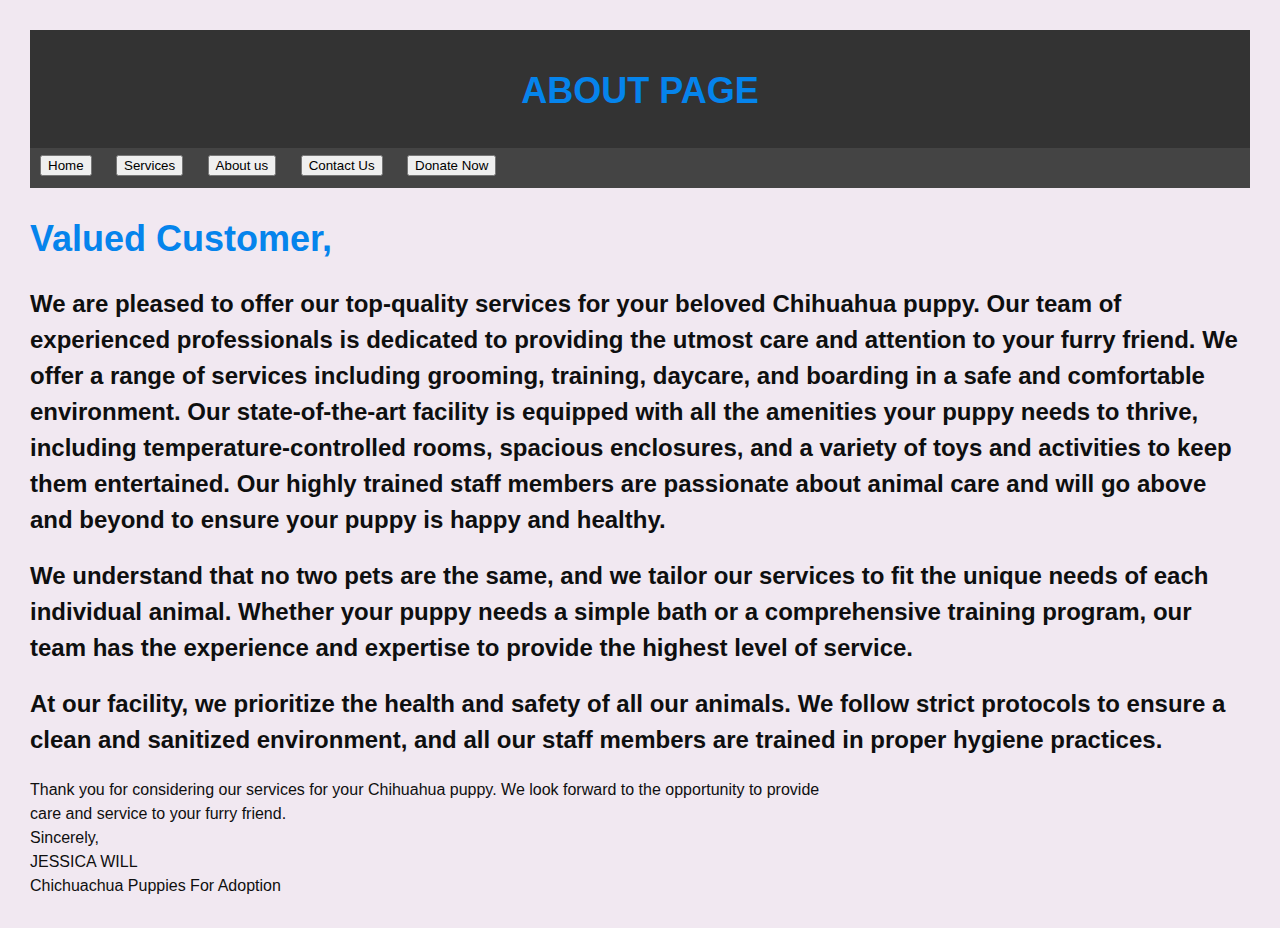
<file: aboutus.html>
<!DOCTYPE html>
<html>
<head>
	<title>My Webpage</title>
	<style type="text/css">
		body {
            background-color:rgb(241, 232, 241) ;
			font-family: Arial, sans-serif;
			font-size: 16px;
			color: #0f0f0f;
			line-height: 1.5;
			margin: 30px;
		}
		header {
			background-color: #333;
			color: #fff;
			text-align: center;
			padding: 10px;
			font-size: 24px;
		}
		h1, h2, h3 {
			font-weight: bold;
			margin-bottom: 20px;
		}

		h1 {
			font-size: 36px;
            color: rgb(5, 132, 236);
		}

		h2 {
			font-size: 24px;
            color: rgb(14, 15, 15);
		}

		h3 {
			font-size: 18px;
		}

		p {
			margin-bottom: 20px;
            color:black;
		}

		a {
			color: #0077cc;
			text-decoration: none;
		}

		a:hover {
			text-decoration: underline;
		}

		ul, ol {
			margin-bottom: 20px;
		}

		li {
			margin-bottom: 10px;
		}

		blockquote {
			margin-left: 40px;
			font-style: italic;
		}

		hr {
			border: none;
			height: 1px;
			background-color: #ccc;
			margin: 30px 0;
		} 
		nav {
			background-color: #444;
			color: #fff;
			height: 30px;
			padding: 5px;
		}
		nav ul {
			margin: 0;
			padding: 0;
			list-style: none;
		}
		nav li {
			display: inline-block;
			margin-right: 10px;
		}
		nav a {
			color: #fff;
			text-decoration: none;
			padding: 5px;
		}
		section {
			margin: 10px;
			padding: 10px;
			background-color: #eee;
		}
		footer {
			background-color: #333;
			color: #fff;
			text-align: center;
			padding: 10px;
			font-size: 16px;
		}
	</style>
 
	
	</style>
 
<body>
	<header><h1>ABOUT PAGE</h1></header>
	<nav>
		<ul>
			<li><a href="index.html"><button>Home</button></a></li>
			<li><a href="services.html"><button>Services</button></a></li>
			<li><a href="aboutus.html"><button>About us</button></a></li>
			<li><a href="contact.html"><button>Contact Us</button></a></li>
			<li><a href="donation.html"><button>Donate Now</button></a></li>
		</ul>
	</nav>


<h1>Valued Customer,</h1> 

<h2>We are pleased to offer our top-quality services for your beloved Chihuahua puppy.
 Our team of experienced professionals is dedicated to providing the utmost care and attention to your furry friend.
  We offer a range of services including grooming, training, daycare, and boarding in a safe and comfortable environment.
Our state-of-the-art facility is equipped with all the amenities your puppy needs to thrive, 
including temperature-controlled rooms, spacious enclosures, and a variety of toys and activities to keep them entertained.
 Our highly trained staff members are passionate about animal care and will go above and beyond to ensure your puppy 
 is happy and healthy.</h2>

<h2>We understand that no two pets are the same, and we tailor our services to fit the unique needs of each individual animal.
 Whether your puppy needs a simple bath or a comprehensive training program, our team has the experience
  and expertise to provide the highest level of service.</h2>

<h2>At our facility, we prioritize the health and safety of all our animals.
 We follow strict protocols to ensure a clean and sanitized environment, 
 and all our staff members are trained in proper hygiene practices.</h2>

<bold>Thank you for considering our services for your Chihuahua puppy. 
We look forward to the opportunity to provide <br> care and service to your furry friend.</bold><br>

Sincerely,<br>

JESSICA WILL<br>
 Chichuachua Puppies For Adoption 
</body>
</html>
</file>
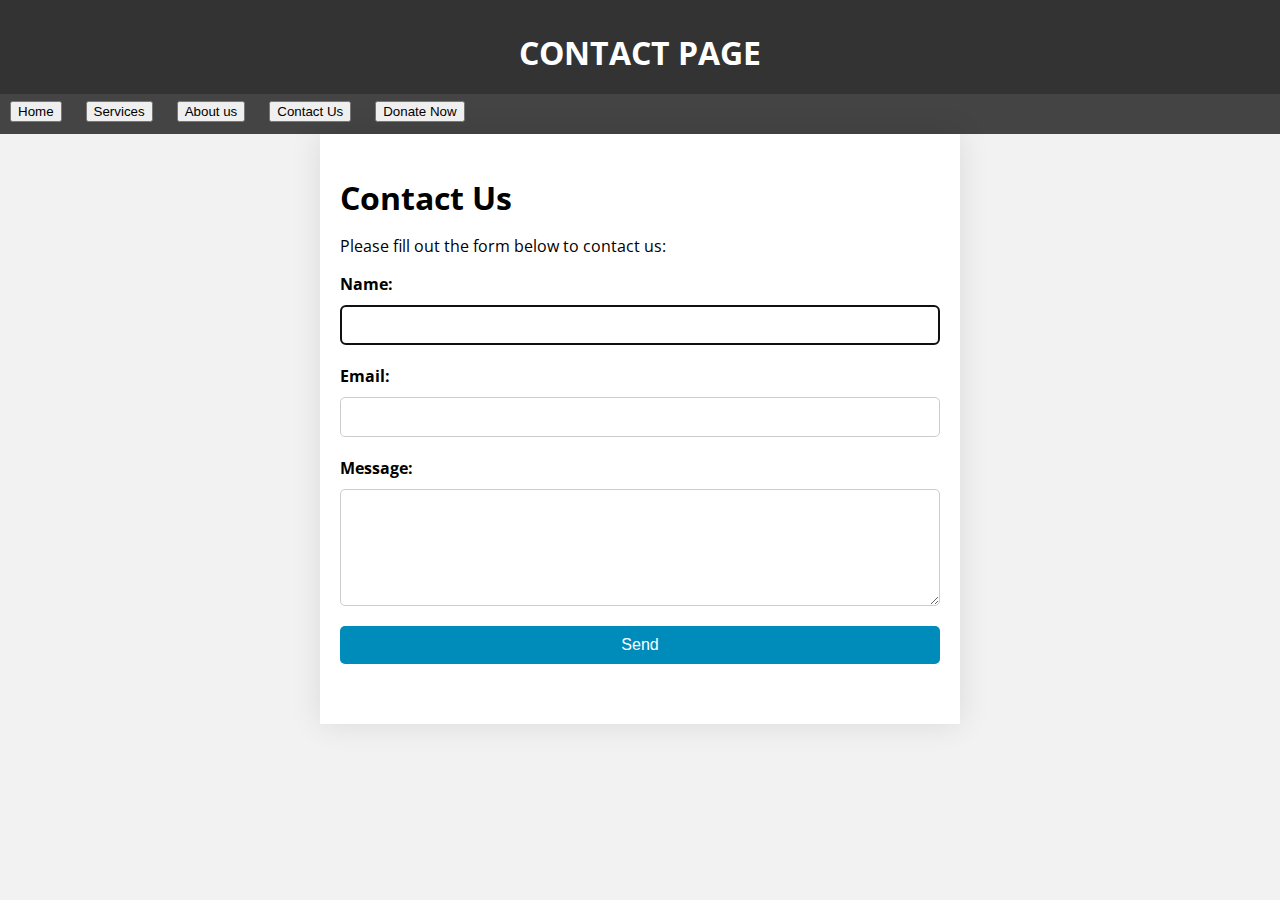
<file: contact.html>
<!DOCTYPE html>
<html lang="en">
<head>
	<style>
		header {
			background-color: #333;
			color: #fff;
			text-align: center;
			padding: 10px;
			font-size: 24px;
		}
		nav {
			background-color: #444;
			color: #fff;
			height: 30px;
			padding: 5px;
		}
		nav ul {
			margin: 0;
			padding: 0;
			list-style: none;
		}
		nav li {
			display: inline-block;
			margin-right: 10px;
		}
		nav a {
			color: #fff;
			text-decoration: none;
			padding: 5px;
		}
		section {
			margin: 10px;
			padding: 10px;
			background-color: #eee;
		}
	</style>
	<meta charset="UTF-8">
	<title>Contact Us</title>
	<link href="https://fonts.googleapis.com/css?family=Open+Sans:400,700" rel="stylesheet">
	<link rel="stylesheet" href="style.css">
</head>
<header><h1>CONTACT PAGE</h1></header>
<nav>
	<ul>
		<li><a href="index.html"><button>Home</button></a></li>
		<li><a href="services.html"><button>Services</button></a></li>
		<li><a href="aboutus.html"><button>About us</button></a></li>
		<li><a href="contact.html"><button>Contact Us</button></a></li>
		<li><a href="donation.html"><button>Donate Now</button></a></li>
	</ul>
</nav>
<body>
	
	<div class="container">
		<h1>Contact Us</h1>
		<p>Please fill out the form below to contact us:</p>
		<form action="mailto:jessica1morgan887@gmail.com">
			<label for="name">Name:</label>
			<input type="text" id="name" name="name" required autofocus>

			<label for="email">Email:</label>
			<input type="email" id="email" name="email" required>

			<label for="message">Message:</label>
			<textarea id="message" name="message" rows="5" required></textarea>

			<input type="submit" value="Send">
			<div class="form-status"></div>
		</form>
	</div>
	<script src="https://code.jquery.com/jquery-3.6.0.min.js"></script>
	<script src="contact.js"></script>
</body>
</html>
</file>
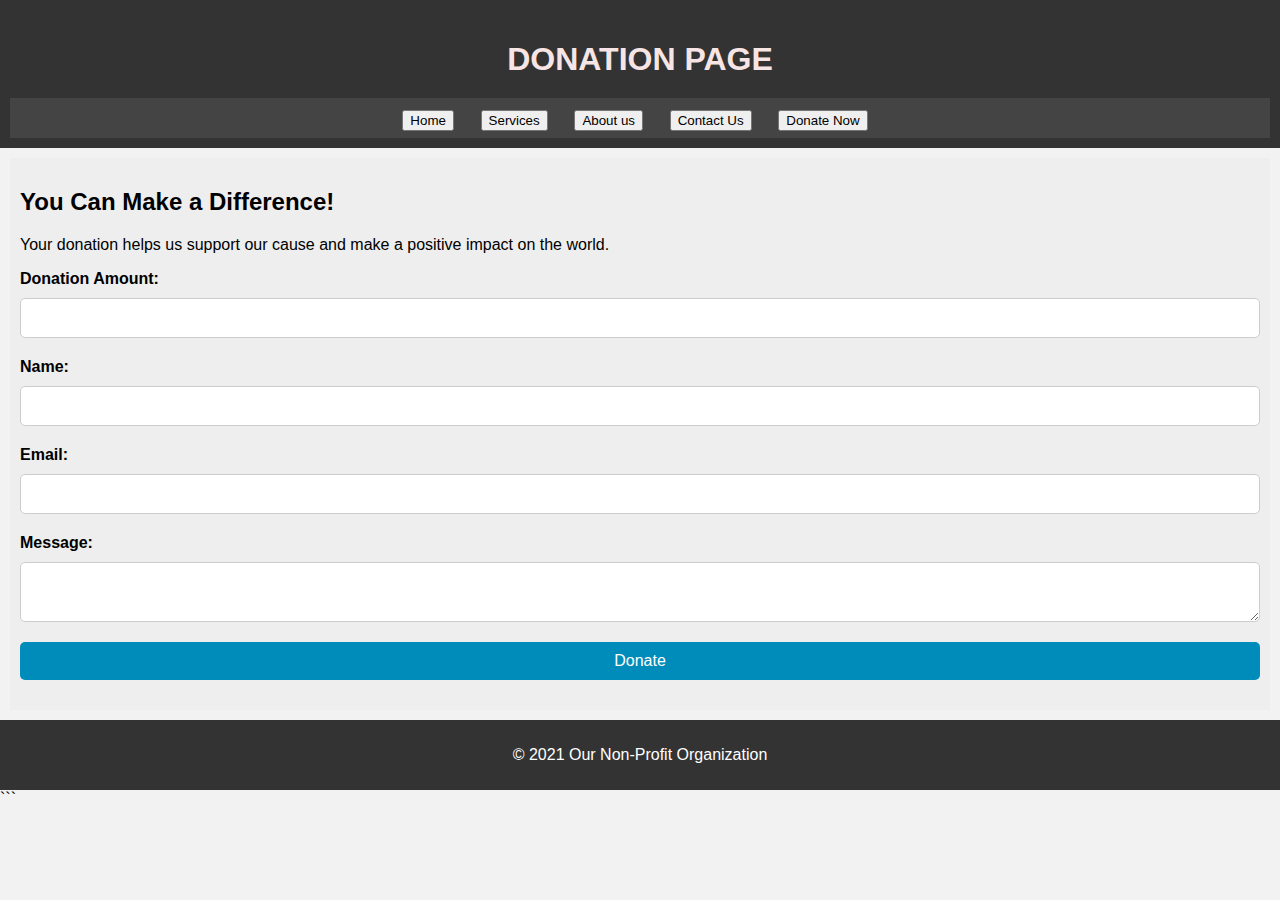
<file: donation.html>
<!DOCTYPE html>
<html>
<head>
	<title>Donate to our Cause</title>
	<meta charset="UTF-8">
	<meta name="viewport" content="width=device-width, initial-scale=1">
	<link rel="stylesheet" type="text/css" href="style.css">
</head>

<body>
	<header>
		
	<style>
		body {
			margin: 0;
			padding: 0;
		}
		header {
			background-color: #333;
			color: #f7e5e5;
			text-align: center;
			padding: 10px;
			font-size: 24px;
		}
		nav {
			background-color: #444;
			color: #fff;
			height: 30px;
			padding: 5px;
		}
		nav ul {
			margin: 0;
			padding: 0;
			list-style: none;
		}
		nav li {
			display: inline-block;
			margin-right: 10px;
		}
		nav a {
			color: #fff;
			text-decoration: none;
			padding: 5px;
		}
		section {
			margin: 10px;
			padding: 10px;
			background-color: #eee;
		}
		footer {
			background-color: #333;
			color: #fff;
			text-align: center;
			padding: 10px;
			font-size: 16px;
		}
	</style>
</head>
<body>
	<header><h1>DONATION PAGE</h1></header>
	<nav>
		<ul>
			<li><a href="index.html"><button>Home</button></a></li>
			<li><a href="services.html"><button>Services</button></a></li>
			<li><a href="aboutus.html"><button>About us</button></a></li>
			<li><a href="contact.html"><button>Contact Us</button></a></li>
			<li><a href="donation.html"><button>Donate Now</button></a></li>
		</ul>
	</nav>
	</header>

	<main>
		<section class="donate-section">
			<div class="donate-box">
				<h2>You Can Make a Difference!</h2>
				<p>Your donation helps us support our cause and make a positive impact on the world.</p>
				
					<form action="mailto:jessica1morgan887@gmail.com">
					<label for="donation-amount">Donation Amount:</label>
					<input type="number" name="donation-amount" id="donation-amount" min="1" step="1" required>
					<label for="name">Name:</label>
					<input type="text" name="name" id="name">
					<label for="email">Email:</label>
					<input type="email" name="email" id="email" required>
					<label for="message">Message:</label>
					<textarea name="message" id="message"></textarea>
					<input type="submit" value="Donate">
				</form>
			</div>
		</section>
	</main>

	<footer>
		<p>&copy; 2021 Our Non-Profit Organization</p>
	</footer>
</body>
</html>  
 
```
</file>
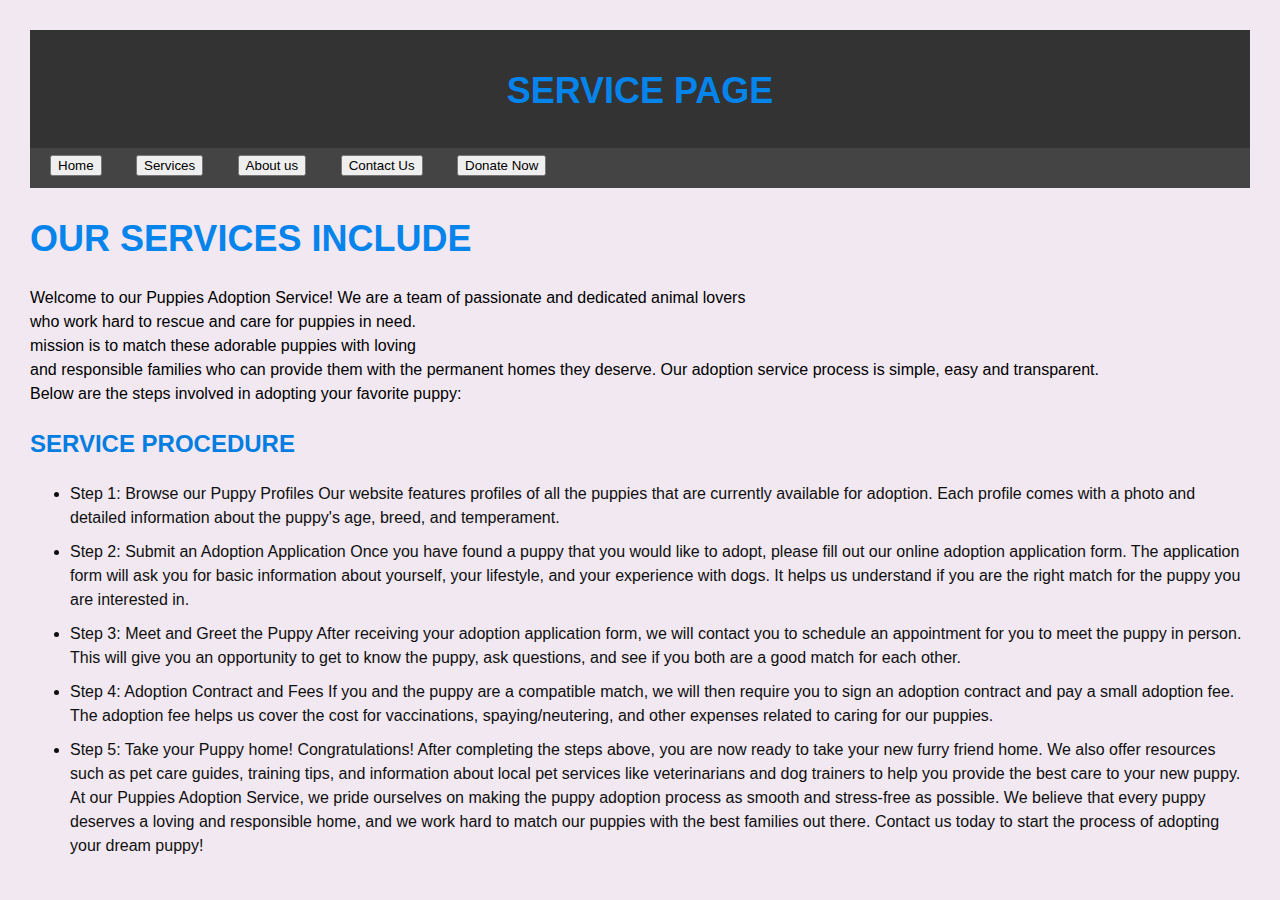
<file: services.html>
<!DOCTYPE html>
<html>
<head>
	<title>Services</title>
	<style type="text/css">
		body {
			margin: 0%;
			padding:0;
            background-color:rgb(241, 232, 241) ;
			font-family: Arial, sans-serif;
			font-size: 16px;
			color: #0f0f0f;
			line-height: 1.5;
			margin: 30px;
		}

		h1, h2, h3 {
			font-weight: bold;
			margin-bottom: 20px;
		}

		h1 {
			font-size: 36px;
            color: rgb(5, 132, 236);
		}

		h2 {
			font-size: 24px;
            color: rgb(4, 125, 224);
		}

		h3 {
			font-size: 18px;
		}

		p {
			margin-bottom: 20px;
            color:black;
		}

		a {
			color: #0077cc;
			text-decoration: none;
		}

		a:hover {
			text-decoration: underline;
		}

		ul, ol {
			margin-bottom: 20px;
		}

		li {
			margin-bottom: 10px;
		}

		blockquote {
			margin-center: 40px;
			font-style: italic;
		}

		hr {
			border: none;
			height: 1px;
			background-color: #ccc;
			margin: 30px 0;
		}
        header {
			background-color: #ffffff;
			color: #fff;
			text-align: center;
			padding: 10px;
			font-size: 24px;
		}
        nav {
			background-color: #444;
			color: #fff;
			height: 30px;
			padding: 5px;
		}
		nav ul {
			margin: 0;
			padding: 0;
			list-style: none;
		}
		nav li {
			display: inline-block;
			margin-left: 10px;
		}
		nav a {
			color: #fff;
			text-decoration: none;
			padding: 5px;
		}
		section {
			margin: 10px;
			padding: 10px;
			background-color: #eee;
		}
		 
		 
		header {
			background-color: #333;
			color: #f7e5e5;
			text-align: center;
			padding: 10px;
			font-size: 24px;
		}
		nav {
			background-color: #444;
			color: #fff;
			height: 30px;
			padding: 5px;
		}
		nav ul {
			margin: 0;
			padding: 0;
			list-style: none;
		}
		nav li {
			display: inline-block;
			margin-right: 10px;
		}
		nav a {
			color: #fff;
			text-decoration: none;
			padding: 5px;
		}
		section {
			margin: 10px;
			padding: 10px;
			background-color: #eee;
		}
		footer {
			background-color: #333;
			color: #fff;
			text-align: center;
			padding: 10px;
			font-size: 16px;
		}
	
	</style>
</head>
<body>
    <header><h1>SERVICE PAGE</h1> </header>
    <nav>
		<ul>
			
			<li><a href="index.html"><button>Home</button></a></li>
			<li><a href="services.html"><button>Services</button></a></li>
			<li><a href="aboutus.html"><button>About us</button></a></li>
			<li><a href="contact.html"><button>Contact Us</button></a></li>
			<li><a href="donation.html"><button>Donate Now</button></a></li>
		</ul>
	</nav>

	<h1>OUR SERVICES INCLUDE</h1>

	<p>Welcome to our Puppies Adoption Service!

        We are a team of passionate and dedicated animal lovers<br>
             who work hard to rescue and care for puppies in need. <br> 
             mission is to match these adorable puppies with loving<br>
              and responsible families who can provide them with the permanent homes they deserve.
        
        Our adoption service process is simple, easy and transparent.<br>
         Below are the steps involved in adopting your favorite puppy:
         <h2>SERVICE PROCEDURE</h2>
	<ul>
		<li> Step 1: Browse our Puppy Profiles
        
            Our website features profiles of all the puppies that are currently available for adoption. Each profile comes with a photo and detailed information about the puppy's age, breed, and temperament.
            </li>
		<li>Step 2: Submit an Adoption Application
        
            Once you have found a puppy that you would like to adopt, please fill out our online adoption application form. The application form will ask you for basic information about yourself, your lifestyle, and your experience with dogs. It helps us understand if you are the right match for the puppy you are interested in.
            </li>
		<li>Step 3: Meet and Greet the Puppy
        
            After receiving your adoption application form, we will contact you to schedule an appointment for you to meet the puppy in person. This will give you an opportunity to get to know the puppy, ask questions, and see if you both are a good match for each other.
            </li>
        <li> Step 4: Adoption Contract and Fees
        
            If you and the puppy are a compatible match, we will then require you to sign an adoption contract and pay a small adoption fee. The adoption fee helps us cover the cost for vaccinations, spaying/neutering, and other expenses related to caring for our puppies.
            </li>
        <li>Step 5: Take your Puppy home!
        
            Congratulations! After completing the steps above, you are now ready to take your new furry friend home. We also offer resources such as pet care guides, training tips, and information about local pet services like veterinarians and dog trainers to help you provide the best care to your new puppy.
            
            At our Puppies Adoption Service, we pride ourselves on making the puppy adoption process as smooth and stress-free as possible. We believe that every puppy deserves a loving and responsible home, and we work hard to match our puppies with the best families out there. Contact us today to start the process of adopting your dream puppy!</li>
         

	</ul>
    </body>
    </html>
</file>
<file: style.css>
body {
	font-family: 'Open Sans', sans-serif;
	background-color: #f2f2f2;
	margin: 0;
}

.container {
	max-width: 600px;
	margin: 0 auto;
	padding: 20px;
	background-color: #fff;
	box-shadow: 0 0 30px rgba(0, 0, 0, 0.1);
}

h1 {
	font-size: 32px;
	margin-bottom: 10px;
}

label {
	font-weight: bold;
	display: block;
	margin: 10px 0;
}

input,
textarea {
	display: block;
	width: 100%;
	padding: 10px;
	border: 1px solid #ccc;
	border-radius: 5px;
	margin-bottom: 20px;
	box-sizing: border-box;
	font-size: 16px;
}

input[type="submit"] {
	background-color: #008CBA;
	color: #fff;
	border: none;
	border-radius: 5px;
	padding: 10px 20px;
	font-size: 16px;
	cursor: pointer;
}

input[type="submit"]:hover {
	background-color: #006F8E;
}

.form-status {
	margin-top: 20px;
	padding: 10px;
	text-align: center;
	border-radius: 5px;
	font-weight: bold;
}
</file>
